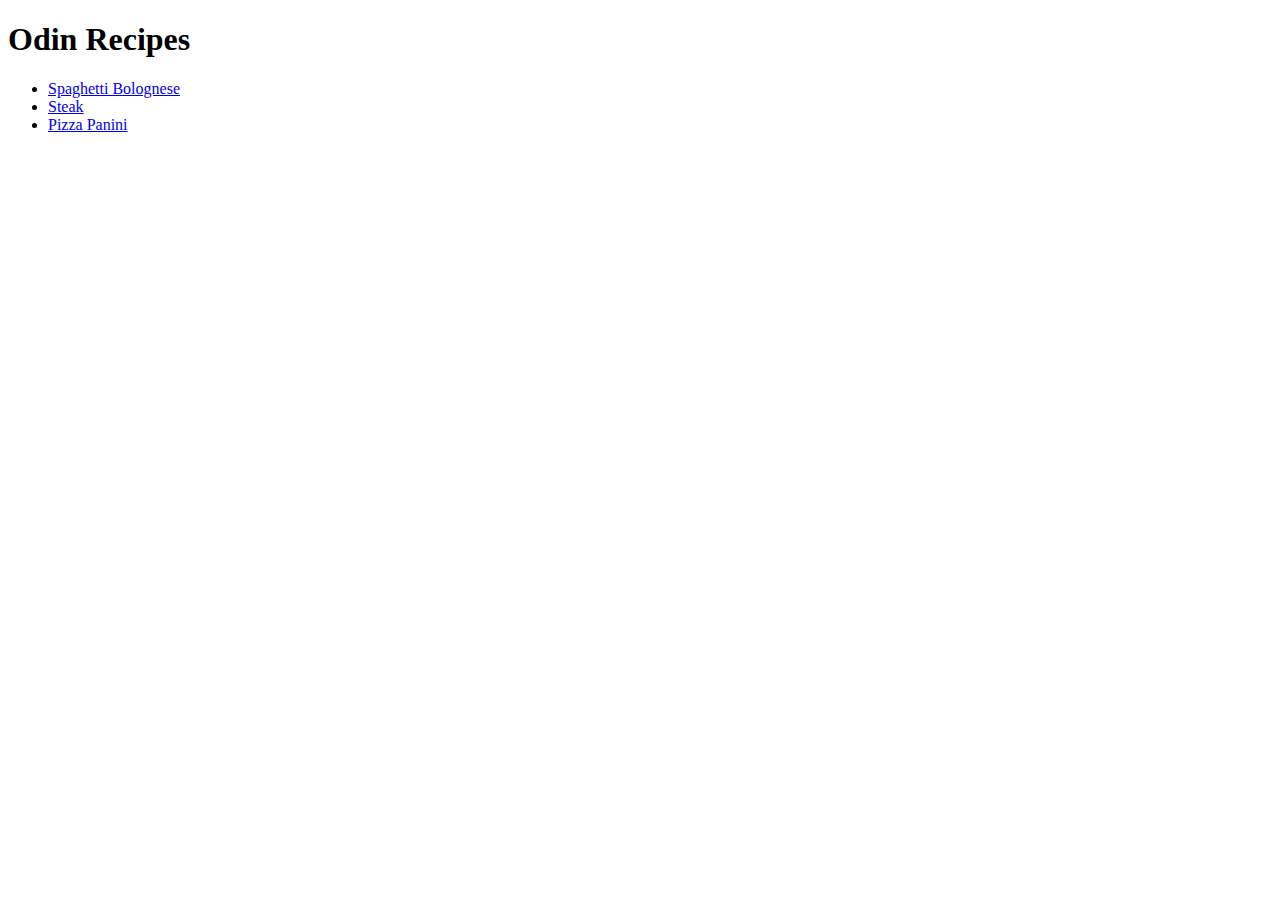
<file: index.html>
<!DOCTYPE html>
<html>
    <head>
        <meta charset="UTF-8">
        <title>Odin Recipes</title>
    </head>

    <body>
        <h1>Odin Recipes</h1>
        <ul>
        <li><a href="recipes/spaghetti-bolognese.html">Spaghetti Bolognese</a></li>
        <li><a href="recipes/steak.html">Steak</a></li>
        <li><a href="recipes/pizza-panini.html">Pizza Panini</a></li>
        </ul>
    </body>
</html>
</file>
